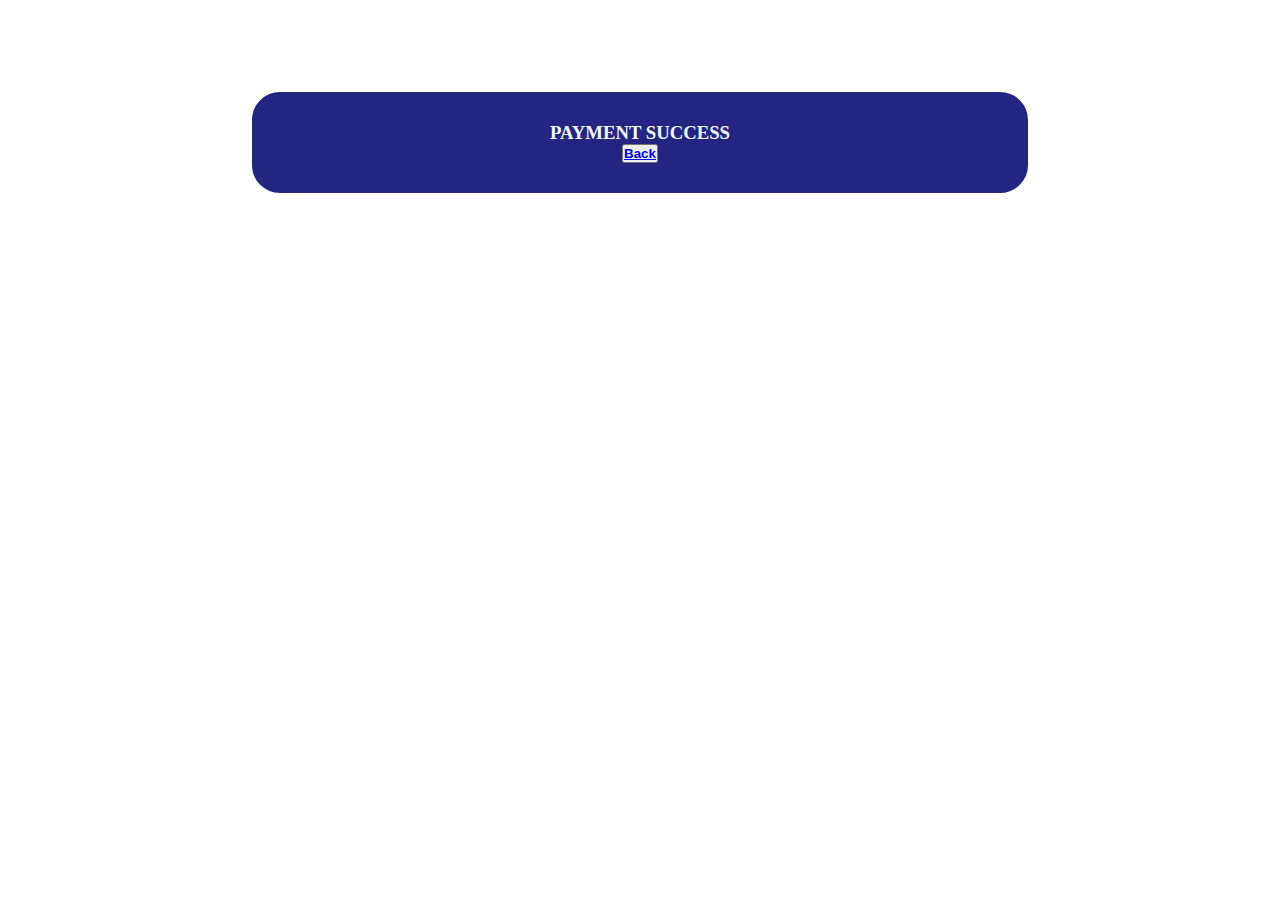
<file: payment.html>
<!DOCTYPE html>
<html lang="en">
<head>
    <meta charset="UTF-8">
    <meta http-equiv="X-UA-Compatible" content="IE=edge">
    <meta name="viewport" content="width=device-width, initial-scale=1.0">
    <title>payment</title>
    <!-- Exrernal style sheets -->
    <link rel="stylesheet" href="css\style.css">
</head>
<body>
    <div class="payment_container">
        
      
        <h3>PAYMENT SUCCESS</h3> 
        <button class="payment_btn" ><a href="index.php"> Back</a></button><br>
                
                
            
        
    </div>
</body>
</html>
</file>
